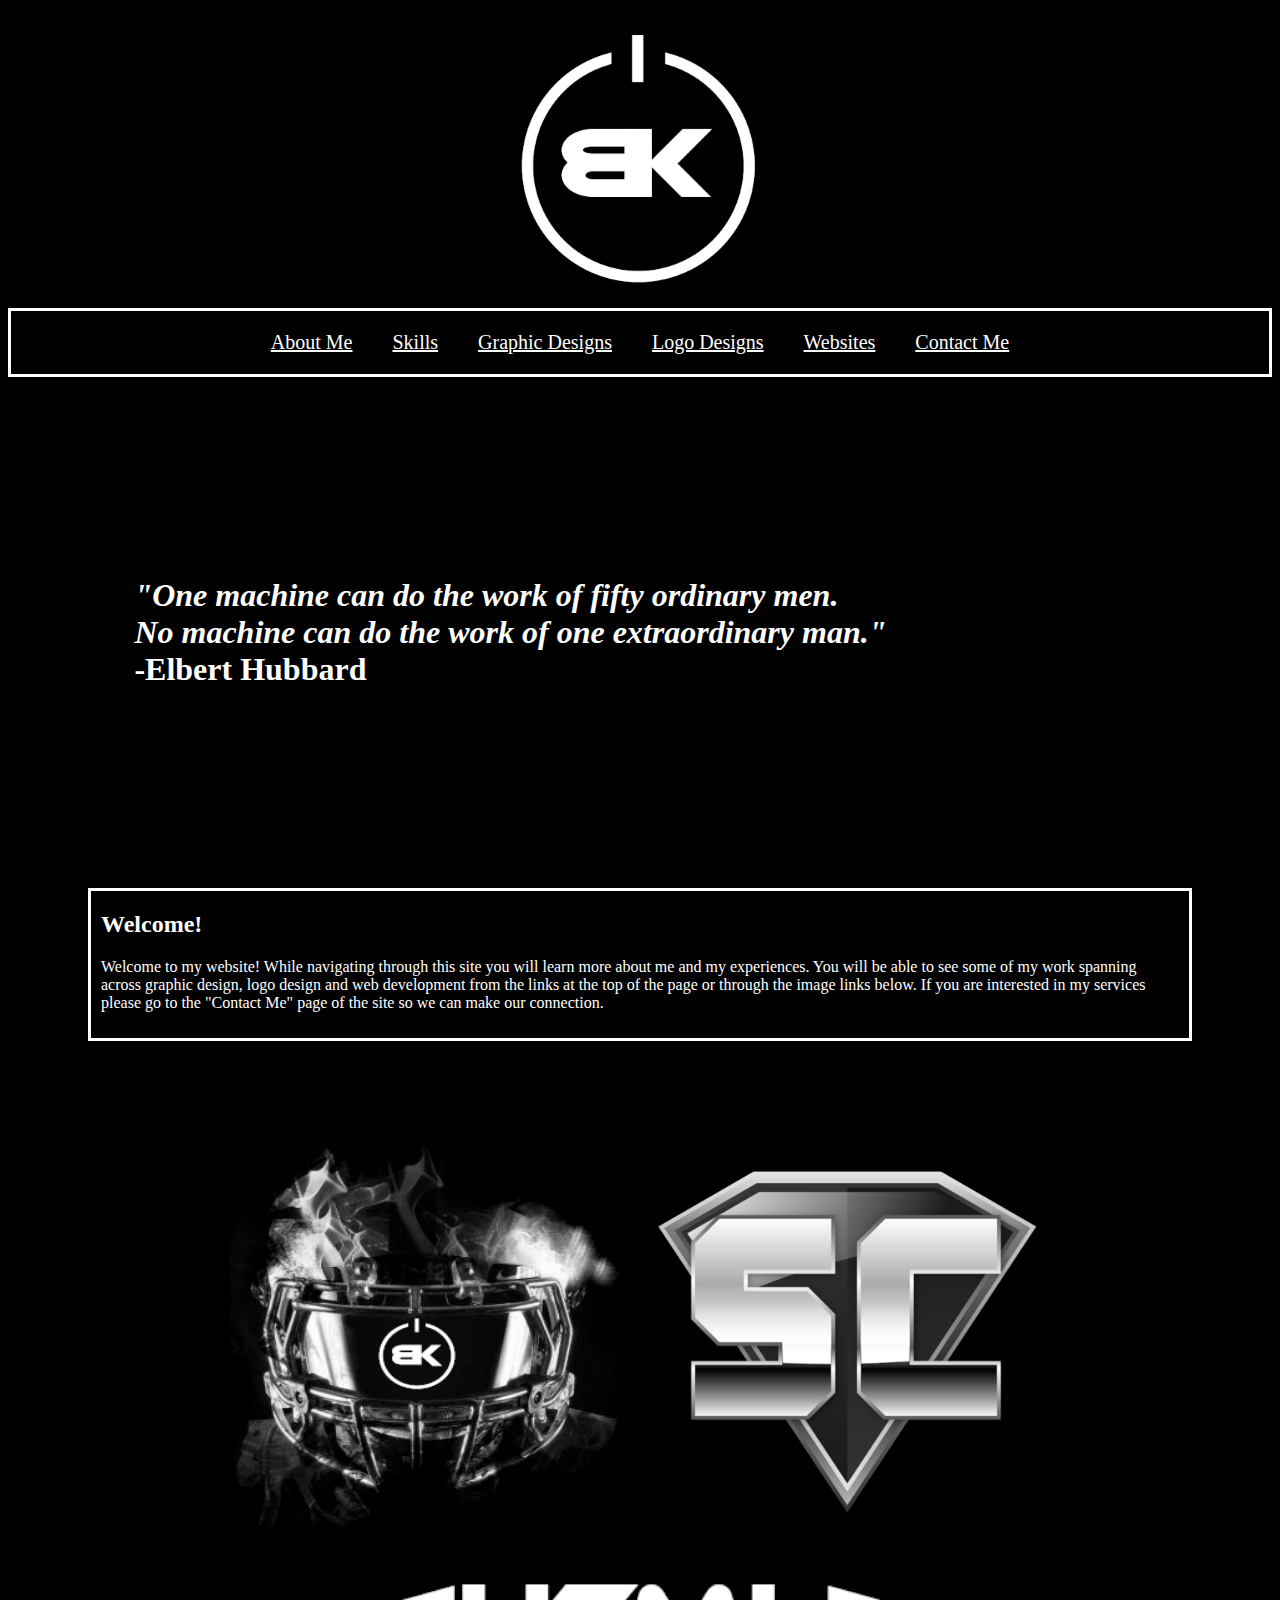
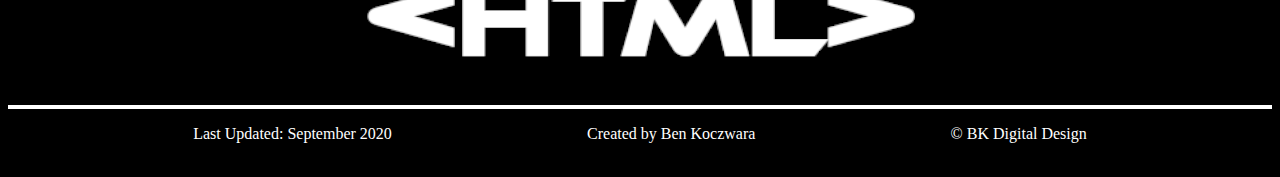
<file: index.html>
<html>
    <head>
        <title>BKDD: Home Page</title>

        <link rel="stylesheet" href="css/index.css">
        <script type="text/javascript" src="js/index.js"></script>
    </head>

    <body>

        <img id="homeLogo" src="img/logoSmall.png" class="imgcenter"/>

        <nav id="navbar">
            <a id="navlink" href="about.html">About Me</a>
            <a id="navlink" href="skills.html">Skills</a>
            <a id="navlink" href="graphicDesign.html">Graphic Designs</a>
            <a id="navlink" href="logoDesign.html">Logo Designs</a>
            <a id="navlink" href="web.html">Websites</a>
            <a id="navlink" href="contact.html">Contact Me</a>
        </nav>
        

        <div class="quotecenter">
            <h1>
                <i>"One machine can do the work of fifty ordinary men. <br>
                No machine can do the work of one extraordinary man." <br></i>
                -Elbert Hubbard
            </h1>
        </div>

        <div id="welcome">
            <h2>Welcome!</h2>
            <p>Welcome to my website! While navigating through this site you will learn more about me and my experiences. 
                You will be able to see some of my work spanning across graphic design, logo design and web development from the links at the top 
                of the page or through the image links below. 
                If you are interested in my services please go to the "Contact Me" page of the site so we can make our connection.
            </p>
        </div>

        <br>

        <div id="fancyLinks">
            <a href="graphicDesign.html">
                <img src="img/smokeDomeBK.png" class="imgLink" onmouseenter="gdUp(this)" onmouseleave="gdDown(this)"/>
            </a>
            <a href="logoDesign.html">
                <img src="img/bigLogo.png" class="imgLink" onmouseenter="ldUp(this)" onmouseleave="ldDown(this)"/>
            </a>
        </div>
        <div id="fancyLinks">
            <a href="web.html">
                <img src="img/webD.png" class="imgLink2" onmouseenter="webUp(this)" onmouseleave="webDown(this)"/>
            </a>
        </div>

        <br>
        <br>

        <footer>
            <p>Last Updated: September 2020</p>
            <p>Created by Ben Koczwara</p>
            <p>&copy; BK Digital Design</p>
        </footer>

        
    </body>
</html>
</file>
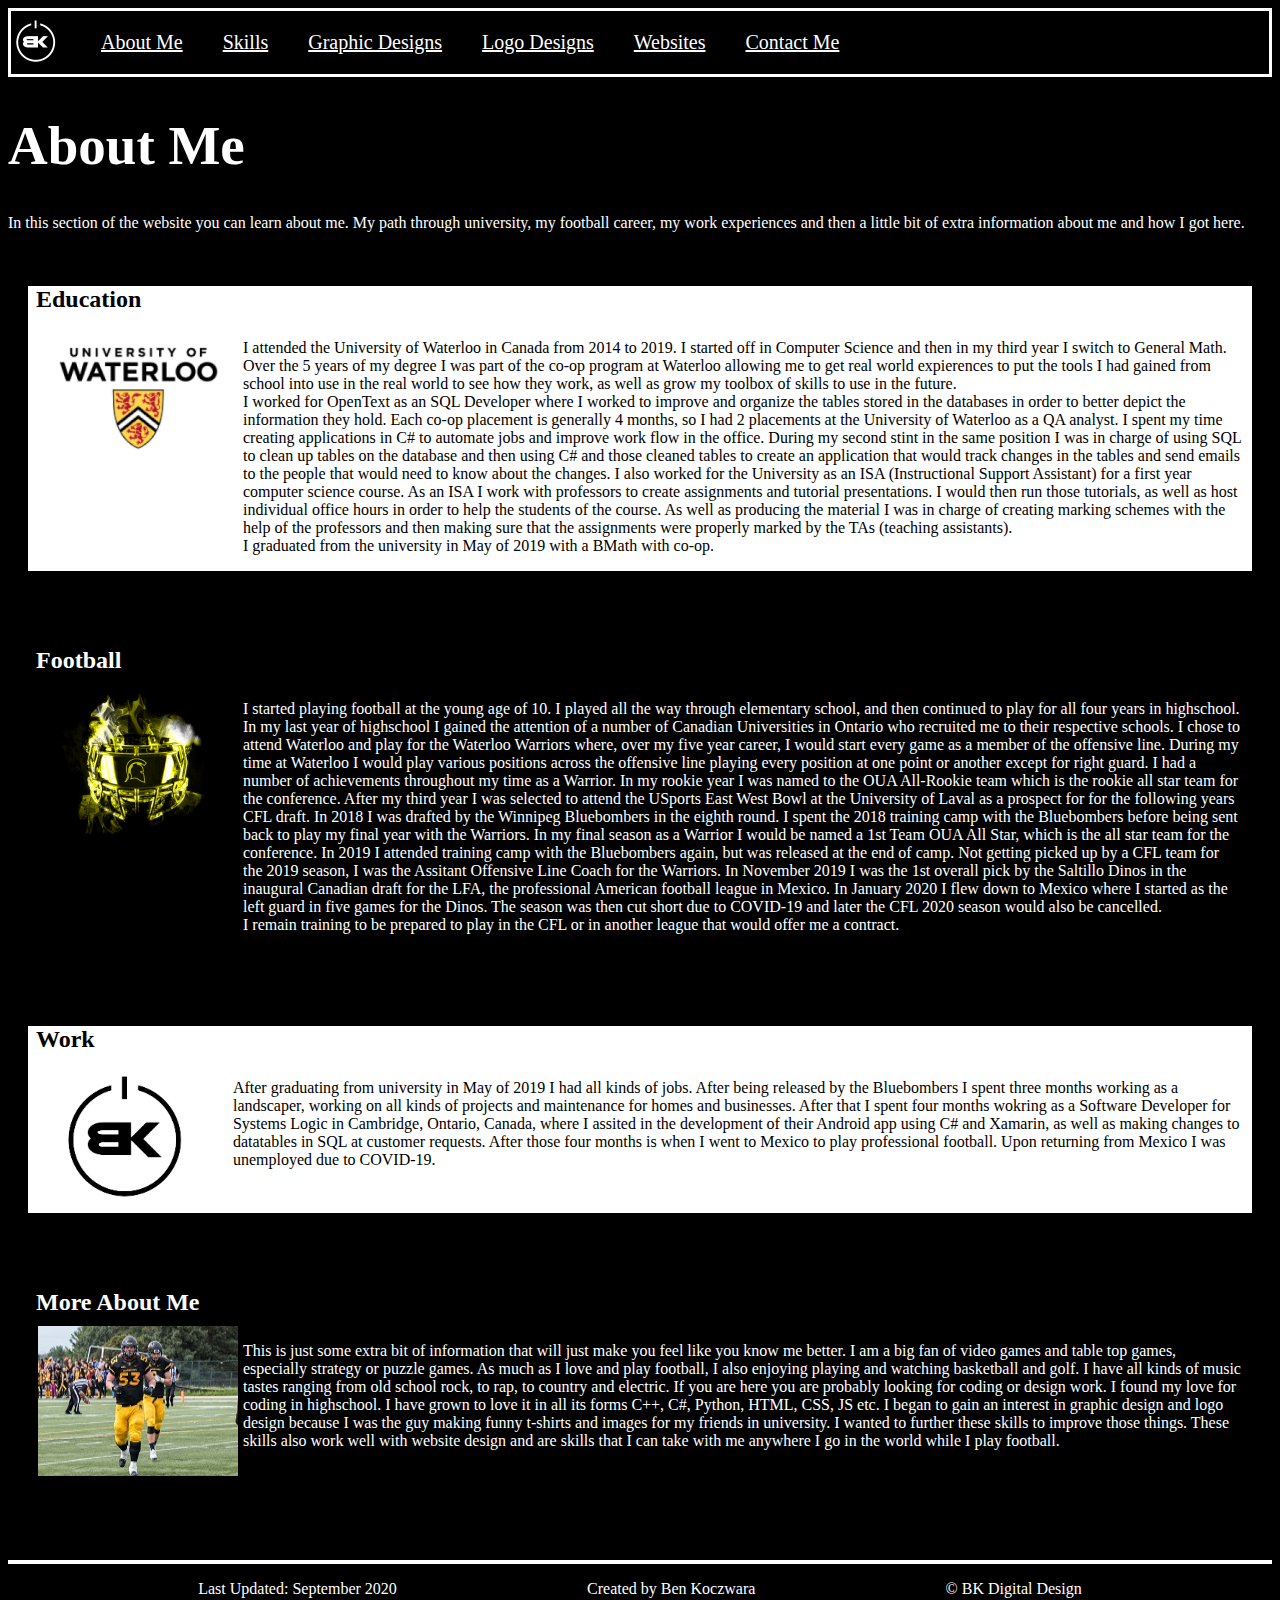
<file: about.html>
<html>
    <head>
        <title>BKDD: About Me</title>

        <link rel="stylesheet" href="css/about.css">
    </head>

    <body>

        <nav id="navbar">
            <a href="index.html"><img id="barLogo" src="img/logoSmall.png"/></a>
            <a id="navlink" href="">About Me</a>
            <a id="navlink" href="skills.html">Skills</a>
            <a id="navlink" href="graphicDesign.html">Graphic Designs</a>
            <a id="navlink" href="logoDesign.html">Logo Designs</a>
            <a id="navlink" href="web.html">Websites</a>
            <a id="navlink" href="contact.html">Contact Me</a>
        </nav>

        <h1>About Me</h1>
        <p>
            In this section of the website you can learn about me. My path through university, my football career, my work experiences
            and then a little bit of extra information about me and how I got here.
        </p>
        <br>

        <section id="education">
            <div class="aboutSection">
                <h2>Education</h2>
                <div class="aboutContent">
                    <img src="img/uw.png" class="aboutImg"/>
                    <p>I attended the University of Waterloo in Canada from 2014 to 2019. I started off in Computer Science and then in my third
                        year I switch to General Math. Over the 5 years of my degree I was part of the co-op program at Waterloo allowing me to
                        get real world expierences to put the tools I had gained from school into use in the real world to see how they work,
                        as well as grow my toolbox of skills to use in the future. <br> I worked for OpenText as an SQL Developer where I worked
                        to improve and organize the tables stored in the databases in order to better depict the information they hold. Each co-op
                        placement is generally 4 months, so I had 2 placements at the University of Waterloo as a QA analyst. I spent my time creating
                        applications in C# to automate jobs and improve work flow in the office. During my second stint in the same position I was in charge
                        of using SQL to clean up tables on the database and then using C# and those cleaned tables to create an application that would track
                        changes in the tables and send emails to the people that would need to know about the changes. I also worked for the University as an 
                        ISA (Instructional Support Assistant) for a first year computer science course. As an ISA I work with professors to create assignments and tutorial presentations. I would then 
                        run those tutorials, as well as host individual office hours in order to help the students of the course. As well as producing the material
                        I was in charge of creating marking schemes with the help of the professors and then making sure that the assignments were properly marked
                        by the TAs (teaching assistants). <br> I graduated from the university in May of 2019 with a BMath with co-op. 
                    </p>
                    <br>
                </div>
            </div>
        </section>
        <br>
        <br>

        <section id="Football">
            <div class="aboutSection2">
                <h2>Football</h2>
                <div class="aboutContent">
                    <img src="img/smokeDomeWaterloo.png" class="aboutImg"/>
                    <p>
                        I started playing football at the young age of 10. I played all the way through elementary school, and then continued
                        to play for all four years in highschool. In my last year of highschool I gained the attention of a number of Canadian
                        Universities in Ontario who recruited me to their respective schools. I chose to attend Waterloo and play for the Waterloo
                        Warriors where, over my five year career, I would start every game as a member of the offensive line. During my time at 
                        Waterloo I would play various positions across the offensive line playing every position at one point or another except for
                        right guard. I had a number of achievements throughout my time as a Warrior. In my rookie year I was named to the OUA All-Rookie
                        team which is the rookie all star team for the conference. After my third year I was selected to attend the USports East West Bowl
                        at the University of Laval as a prospect for for the following years CFL draft. In 2018 I was drafted by the Winnipeg Bluebombers in
                        the eighth round. I spent the 2018 training camp with the Bluebombers before being sent back to play my final year with the Warriors.
                        In my final season as a Warrior I would be named a 1st Team OUA All Star, which is the all star team for the conference. In 2019 I attended
                        training camp with the Bluebombers again, but was released at the end of camp. Not getting picked up by a CFL team for the 2019 season,
                        I was the Assitant Offensive Line Coach for the Warriors. In November 2019 I was the 1st overall pick by the Saltillo Dinos in the inaugural
                        Canadian draft for the LFA, the professional American football league in Mexico. In January 2020 I flew down to Mexico where I started
                        as the left guard in five games for the Dinos. The season was then cut short due to COVID-19 and later the CFL 2020 season would also be 
                        cancelled. <br>
                        I remain training to be prepared to play in the CFL or in another league that would offer me a contract. 
                    </p>
                    <br>
                </div>
            </div>
        </section>
        <br>
        <br>

        <section id="work">
            <div class="aboutSection">
                <h2>Work</h2>
                <div class="aboutContent">
                    <img src="img/logoNeg.png" class="aboutImg"/>
                    <p>
                        After graduating from university in May of 2019 I had all kinds of jobs. After being released by the Bluebombers I spent three
                        months working as a landscaper, working on all kinds of projects and maintenance for homes and businesses. After
                        that I spent four months wokring as a Software Developer for Systems Logic in Cambridge, Ontario, Canada, where I assited
                        in the development of their Android app using C# and Xamarin, as well as making changes to datatables in SQL at customer
                        requests. After those four months is when I went to Mexico to play professional football. Upon returning from Mexico I was unemployed due to COVID-19.
                    </p>
                    <br>
                </div>
            </div>
        </section>
        <br>
        <br>

        <section id="more">
            <div class="aboutSection2">
                <h2>More About Me</h2>
                <div class="aboutContent">
                    <img src="img/IMG_4564.jpg" class="aboutImg"/>
                    <p>
                        This is just some extra bit of information that will just make you feel like you know me better. I am a big fan of video
                        games and table top games, especially strategy or puzzle games. As much as I love and play football, I also enjoying 
                        playing and watching basketball and golf. I have all kinds of music tastes ranging from old school rock, to rap, to 
                        country and electric. If you are here you are probably looking for coding or design work. I found my love for coding 
                        in highschool. I have grown to love it in all its forms C++, C#, Python, HTML, CSS, JS etc. I began to gain an interest 
                        in graphic design and logo design because I was the guy making funny t-shirts and images for my friends in university. I 
                        wanted to further these skills to improve those things. These skills also work well with website design and are skills
                        that I can take with me anywhere I go in the world while I play football.
                    </p>
                    <br>
                </div>
                <br>
            </div>
        </section>
        <br>
        <br>

        <footer>
            <p>Last Updated: September 2020</p>
            <p>Created by Ben Koczwara</p>
            <p>&copy; BK Digital Design</p>
        </footer>

    </body> 
</html>
</file>
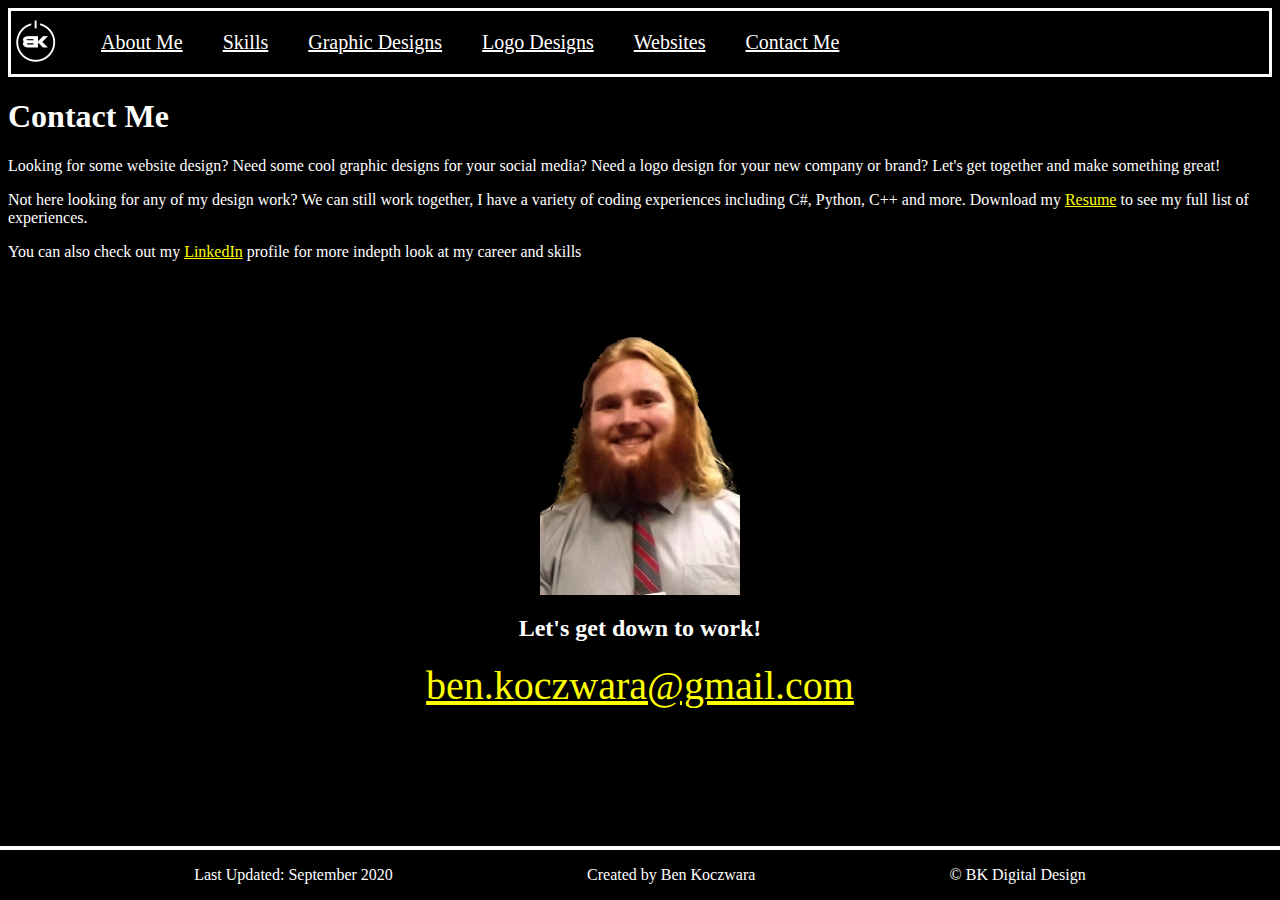
<file: contact.html>
<html>
    <head>
        <title>BKDD: Contact Me</title>

        <link rel="stylesheet" href="css/contact.css">
    </head>

    <body>

        <nav id="navbar">
            <a href="index.html"><img id="barLogo" src="img/logoSmall.png"/></a>
            <a id="navlink" href="about.html">About Me</a>
            <a id="navlink" href="skills.html">Skills</a>
            <a id="navlink" href="graphicDesign.html">Graphic Designs</a>
            <a id="navlink" href="logoDesign.html">Logo Designs</a>
            <a id="navlink" href="web.html">Websites</a>
            <a id="navlink" href="">Contact Me</a>
        </nav>

        <h1>Contact Me</h1>
        <p>
            Looking for some website design? Need some cool graphic designs for your social media?
            Need a logo design for your new company or brand? Let's get together and make something 
            great!
        </p>

        <p> 
            Not here looking for any of my design work? We can still work together, I have a variety of coding
            experiences including C#, Python, C++ and more. Download my <a href="Resume.pdf" download>Resume</a> 
            to see my full list of experiences.
        </p>

        <p>You can also check out my <a href="https://www.linkedin.com/in/ben-koczwara-00ba88b8/">LinkedIn</a> profile for more indepth look at my career and skills</p>

        <br>

        <div id="me">
            <img src="img/ME.png" />
            <h2>Let's get down to work!</h2>
            <a id="email" href="mailto: ben.koczwara@gmail.com">ben.koczwara@gmail.com</a>
        </div>

        <footer id="fixedFooter">
            <p>Last Updated: September 2020</p>
            <p>Created by Ben Koczwara</p>
            <p>&copy; BK Digital Design</p>
        </footer>

    </body> 
</html>
</file>
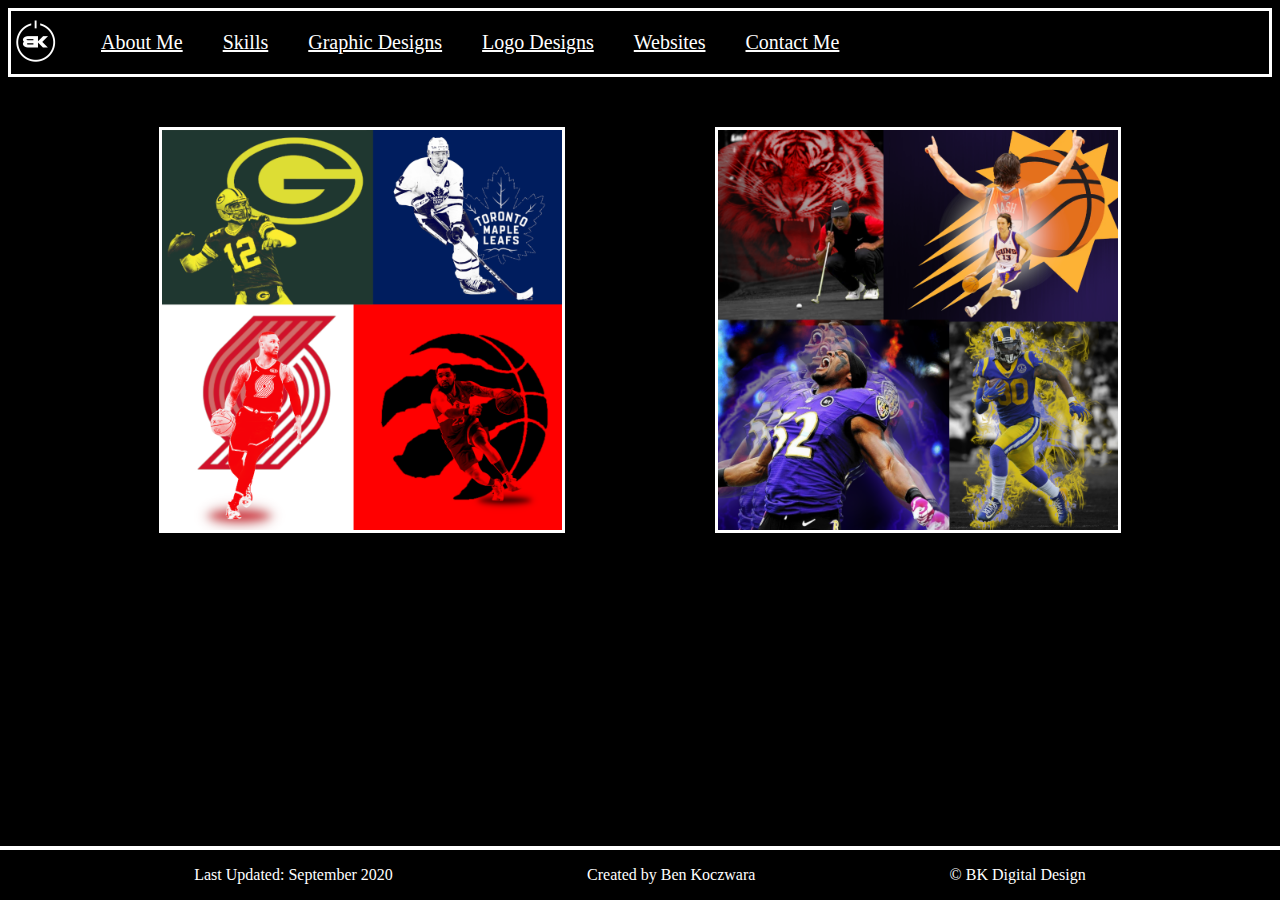
<file: graphicDesign.html>
<html>
    <head>
        <title>BKDD: Graphic Designs</title>

        <link rel="stylesheet" href="css/graphicDesign.css">
        <script type="text/javascript" src="js/graphicDesign.js"></script>
    </head>

    <body>

        <nav id="navbar">
            <a href="index.html"><img id="barLogo" src="img/logoSmall.png"/></a>
            <a id="navlink" href="about.html">About Me</a>
            <a id="navlink" href="skills.html">Skills</a>
            <a id="navlink" href="">Graphic Designs</a>
            <a id="navlink" href="logoDesign.html">Logo Designs</a>
            <a id="navlink" href="web.html">Websites</a>
            <a id="navlink" href="contact.html">Contact Me</a>
        </nav>

        <div class="gdGallery">
            <a href="graphicDesignPages/duoTones.html" >
                <img src="img/graphicDesign/duoTone/titlePic.png" class="galleryItem" onmouseenter="dtUp(this)" onmouseleave="dtDown(this)"/>
            </a>
            <a href="graphicDesignPages/sportsEdits.html" >
                <img src="img/graphicDesign/athletes/title.png" class="galleryItem" onmouseenter="seUp(this)" onmouseleave="seDown(this)"/>
            </a>
        </div>

        <footer id="fixedFooter">
            <p>Last Updated: September 2020</p>
            <p>Created by Ben Koczwara</p>
            <p>&copy; BK Digital Design</p>
        </footer>

    </body> 
</html>
</file>
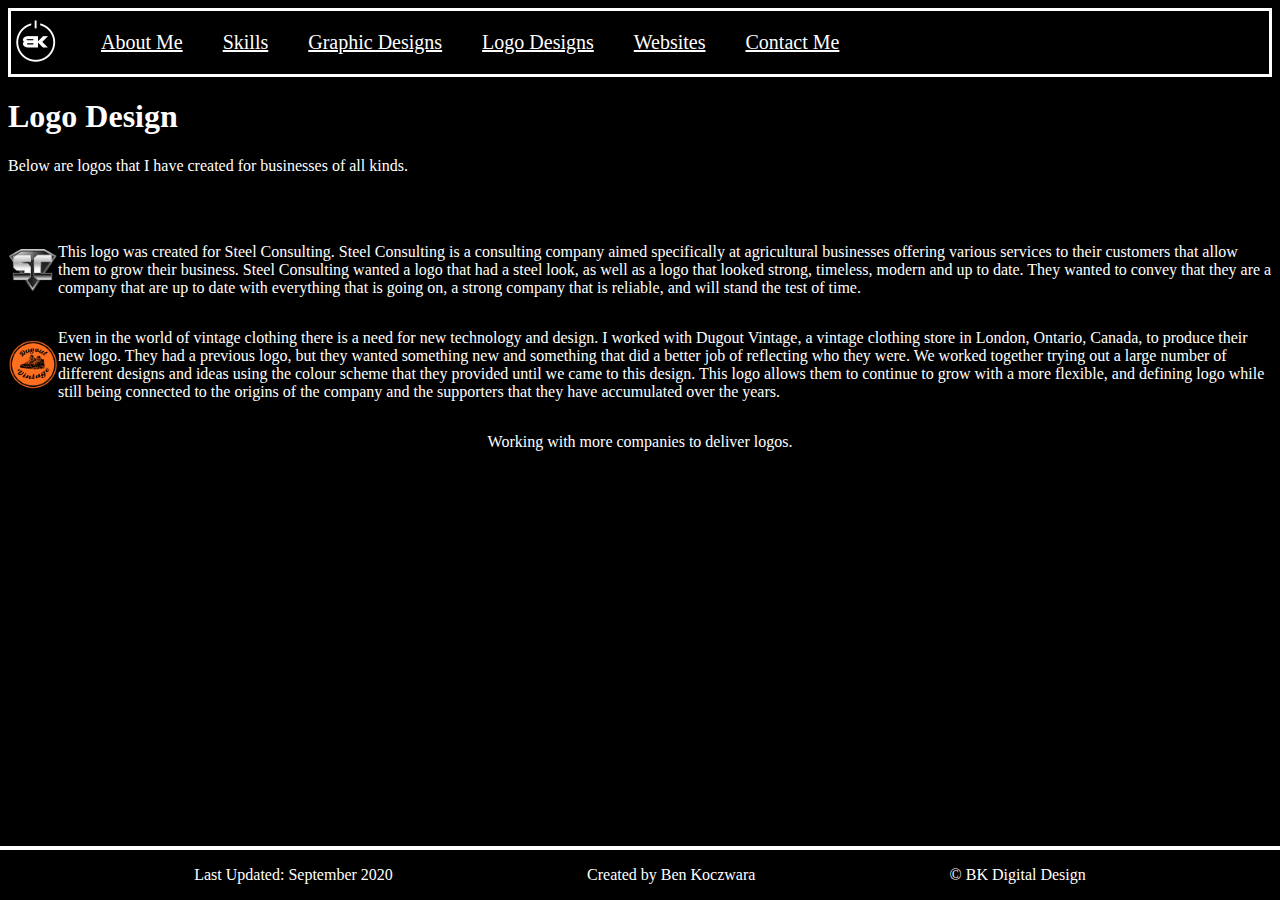
<file: logoDesign.html>
<html>
    <head>
        <title>BKDD: Logo Designs</title>

        <link rel="stylesheet" href="css/logoDesign.css">
    </head>

    <body>

        <nav id="navbar">
            <a href="index.html"><img id="barLogo" src="img/logoSmall.png"/></a>
            <a id="navlink" href="about.html">About Me</a>
            <a id="navlink" href="skills.html">Skills</a>
            <a id="navlink" href="graphicDesign.html">Graphic Designs</a>
            <a id="navlink" href="">Logo Designs</a>
            <a id="navlink" href="web.html">Websites</a>
            <a id="navlink" href="contact.html">Contact Me</a>
        </nav>

        <h1>Logo Design</h1>

        <p>Below are logos that I have created for businesses of all kinds.</p>

        <br>
        <br>

        <div id="steelConsulting" class="companyAndLogo">
            <img class="logo" src="img/bigLogo.png" />
            <p>This logo was created for Steel Consulting. Steel Consulting is a consulting company aimed specifically at
                agricultural businesses offering various services to their customers that allow them to grow their business. Steel
                Consulting wanted a logo that had a steel look, as well as a logo that looked strong, timeless,
                modern and up to date. They wanted to convey that they are a company that are up to date with everything that 
                is going on, a strong company that is reliable, and will stand the test of time.
            </p>
        </div>

        <div id="dugoutVintage" class="companyAndLogo">
            <img class="logo" src="img/logoDesign/DugoutVintageLogo.png" />
            <p>Even in the world of vintage clothing there is a need for new technology and design. I worked with Dugout Vintage, a 
                vintage clothing store in London, Ontario, Canada, to produce their new logo. They had a previous logo, but they wanted something new and
                 something that did a better job of reflecting who they were. We worked together
                trying out a large number of different designs and ideas using the colour scheme that they provided until we came to this design.
                This logo allows them to continue to grow with a more flexible, and defining logo while still being connected to the origins of the 
                company and the supporters that they have accumulated over the years. 
            </p>
        </div>

        <p id="moreToCome">
            Working with more companies to deliver logos.
        </p>

        <footer id="fixedFooter">
            <p>Last Updated: September 2020</p>
            <p>Created by Ben Koczwara</p>
            <p>&copy; BK Digital Design</p>
        </footer>

    </body> 
</html>
</file>
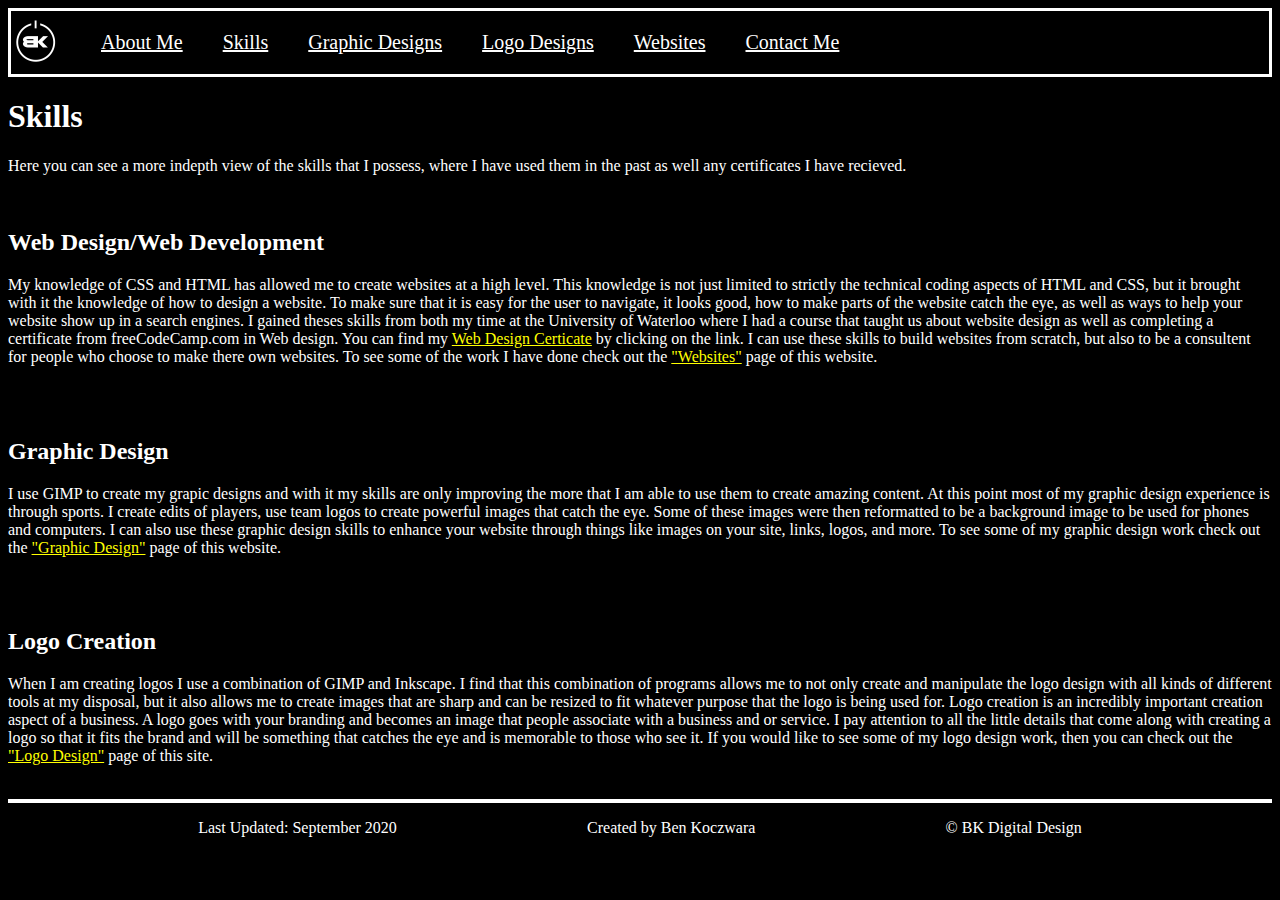
<file: skills.html>
<html>
    <head>
        <title>BKDD: Skills</title>

        <link rel="stylesheet" href="css/skills.css">
    </head>

    <body>

        <nav id="navbar">
            <a href="index.html"><img id="barLogo" src="img/logoSmall.png"/></a>
            <a id="navlink" href="about.html">About Me</a>
            <a id="navlink" href="">Skills</a>
            <a id="navlink" href="graphicDesign.html">Graphic Designs</a>
            <a id="navlink" href="logoDesign.html">Logo Designs</a>
            <a id="navlink" href="web.html">Websites</a>
            <a id="navlink" href="contact.html">Contact Me</a>
        </nav>

        <h1>Skills</h1>

        <p>
            Here you can see a more indepth view of the skills that I possess, where I 
            have used them in the past as well any certificates I have recieved.
        </p>

        <br>

        <h2>Web Design/Web Development</h2>
        <p>
            My knowledge of CSS and HTML has allowed me to create websites at a high level.
            This knowledge is not just limited to strictly the technical coding aspects of
            HTML and CSS, but it brought with it the knowledge of how to design a website.
            To make sure that it is easy for the user to navigate, it looks good,
            how to make parts of the website catch the eye, as well as ways 
            to help your website show up in a search engines. I gained theses skills 
            from both my time at the University of Waterloo where I had a course that
            taught us about website design as well as completing a certificate from freeCodeCamp.com
            in Web design. You can find my 
            <a href="https://www.freecodecamp.org/certification/benkoczwara/responsive-web-design"> Web Design Certicate</a>
            by clicking on the link. I can use these skills to build websites from scratch, but also to be a consultent
            for people who choose to make there own websites. To see some of the work I have done check
            out the <a href="web.html">"Websites"</a> page of this website.

        </p>
        <br>
        <br>

        <h2>Graphic Design</h2>
        <p>
            I use GIMP to create my grapic designs and with it my skills are only improving the more 
            that I am able to use them to create amazing content. At this point most of my graphic design experience 
            is through sports. I create edits of players, use team logos to create powerful
            images that catch the eye. Some of these images were then reformatted to be a background
            image to be used for phones and computers. I can also use these graphic design skills
            to enhance your website through things like images on your site, links, logos, and more.
            To see some of my graphic design work check out the <a href="graphicDesign.html">"Graphic Design"</a>
            page of this website. 
        </p>
        <br>
        <br>

        <h2>Logo Creation</h2>
        <p>
            When I am creating logos I use a combination of GIMP and Inkscape. I find that this
            combination of programs allows me to not only create and manipulate the logo design with all 
            kinds of different tools at my disposal, but it also allows me to create images that are 
            sharp and can be resized to fit whatever purpose that the logo is being used for. Logo creation
            is an incredibly important creation aspect of a business. A logo goes with your branding and becomes an
            image that people associate with a business and or service. I pay attention to all the little 
            details that come along with creating a logo so that it fits the brand and will be something
            that catches the eye and is memorable to those who see it. If you would like to see some of my logo
            design work, then you can check out the <a href="logoDesign.html">"Logo Design"</a> page of this site.
            
        <br>
        <br>

        <footer>
            <p>Last Updated: September 2020</p>
            <p>Created by Ben Koczwara</p>
            <p>&copy; BK Digital Design</p>
        </footer>

    </body> 
</html>
</file>
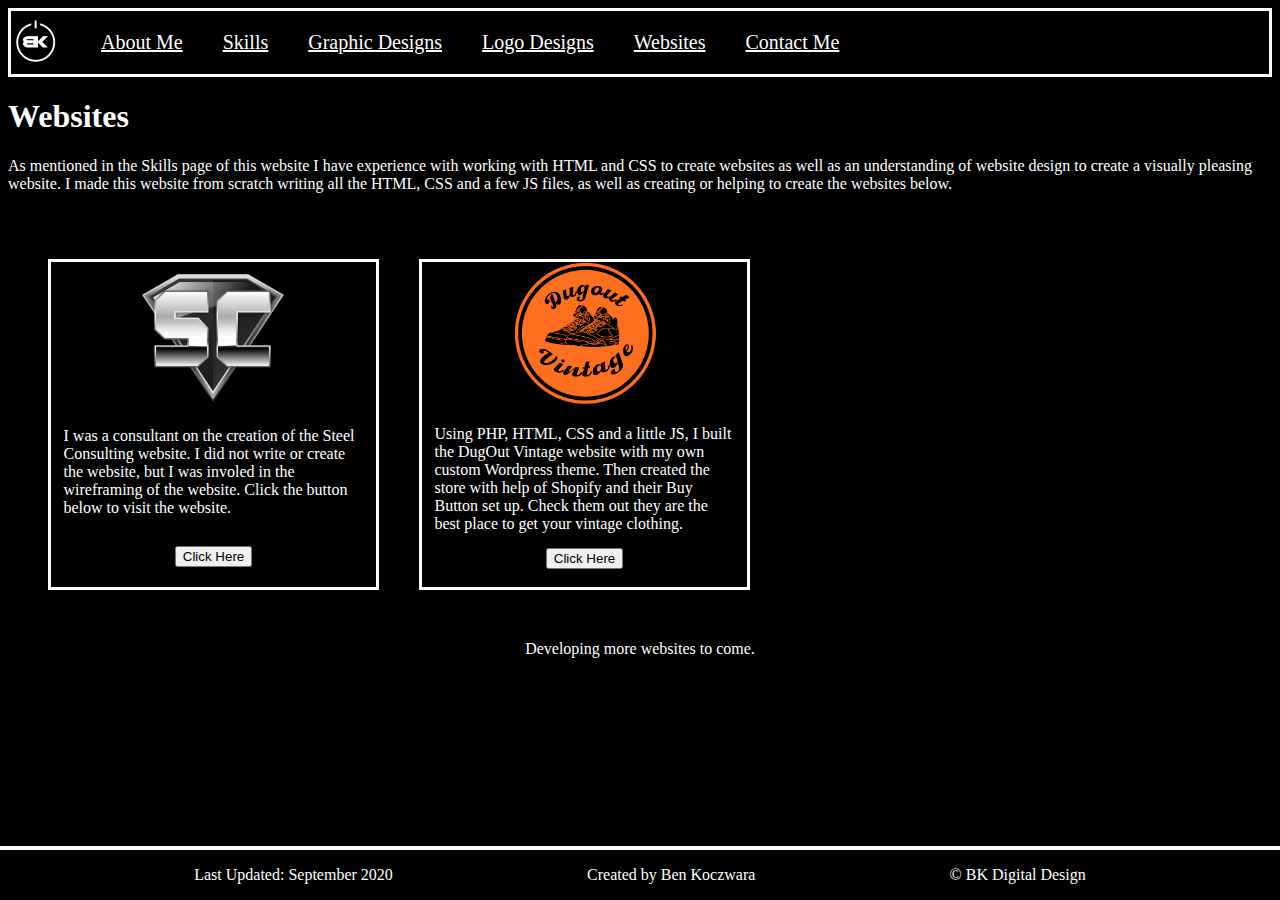
<file: web.html>
<html>
    <head>
        <title>BKDD: Websites</title>

        <link rel="stylesheet" href="css/web.css">
    </head>

    <body>

        <nav id="navbar">
            <a href="index.html"><img id="barLogo" src="img/logoSmall.png"/></a>
            <a id="navlink" href="about.html">About Me</a>
            <a id="navlink" href="skills.html">Skills</a>
            <a id="navlink" href="graphicDesign.html">Graphic Designs</a>
            <a id="navlink" href="logoDesign.html">Logo Designs</a>
            <a id="navlink" href="">Websites</a>
            <a id="navlink" href="contact.html">Contact Me</a>
        </nav>
        
        <h1>Websites</h1>

        <p>
            As mentioned in the Skills page of this website I have experience with working with HTML and CSS to create websites
            as well as an understanding of website design to create a visually pleasing website. I made this website from scratch 
            writing all the HTML, CSS and a few JS files, as well as creating or helping to create the websites below.
        </p>

        <div class="websites">
            <div class="websiteBox">
                <img src="img/bigLogo.png" class="companyLogo">
                <p class="websiteP">
                    I was a consultant on the creation of the Steel Consulting website. I did not write
                    or create the website, but I was involed in the wireframing of the website. Click the 
                    button below to visit the website.<br>
                    
                </p>
                <a href="https://www.steelconsulting.info/"><button>Click Here</button></a>
            </div>

            
            <div class="websiteBox">
                <img src="img/logoDesign/DugoutVintageLogo.png" class="companyLogo">
                <p class="websiteP">
                    Using PHP, HTML, CSS and a little JS, I built the DugOut Vintage website with my own custom 
                    Wordpress theme. Then created the store with help of Shopify and their Buy Button set up.
                    Check them out they are the best place to get your vintage clothing.<br>
                    
                </p>
                <a href="https://www.dugoutvintage.com/"><button>Click Here</button></a>
            </div>
        </div>

        <p id="moreToCome">
            Developing more websites to come.
        </p>

        <footer id="fixedFooter">
            <p>Last Updated: September 2020</p>
            <p>Created by Ben Koczwara</p>
            <p>&copy; BK Digital Design</p>
        </footer>

    </body> 
</html>
</file>
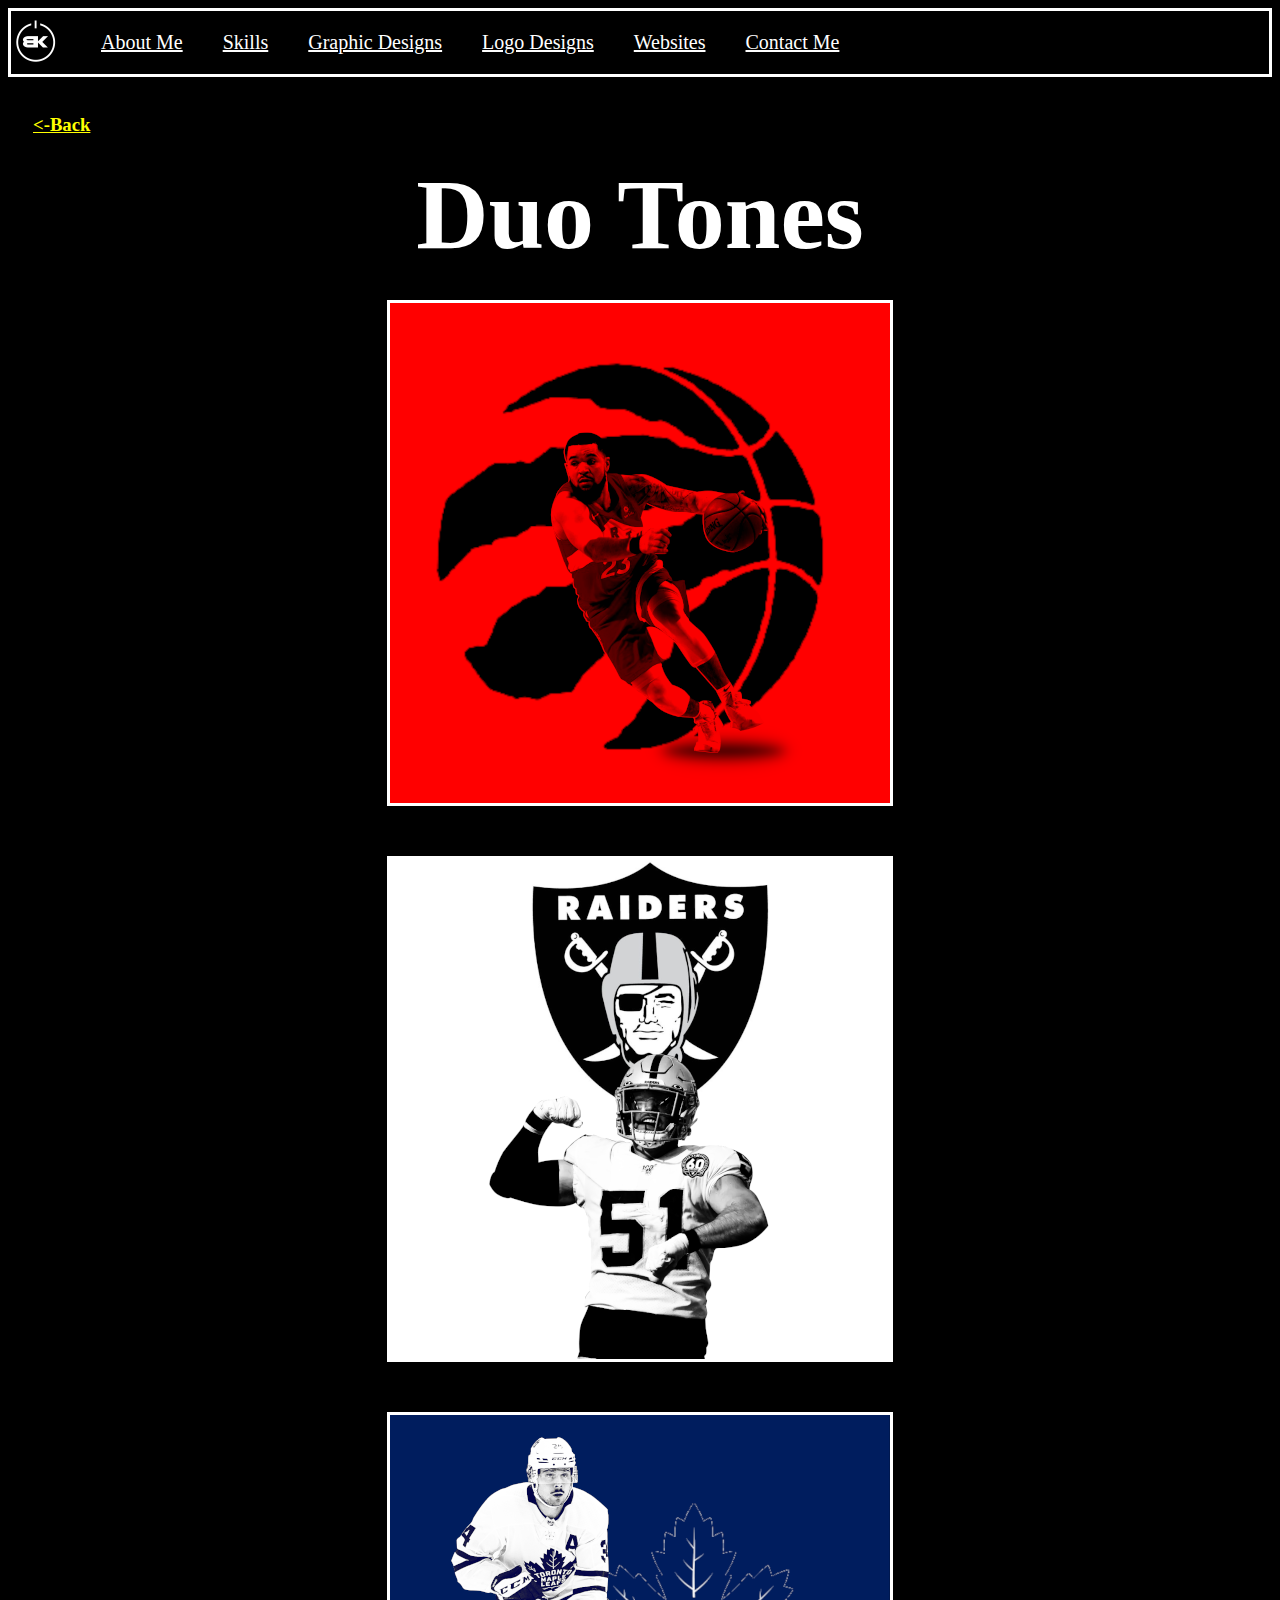
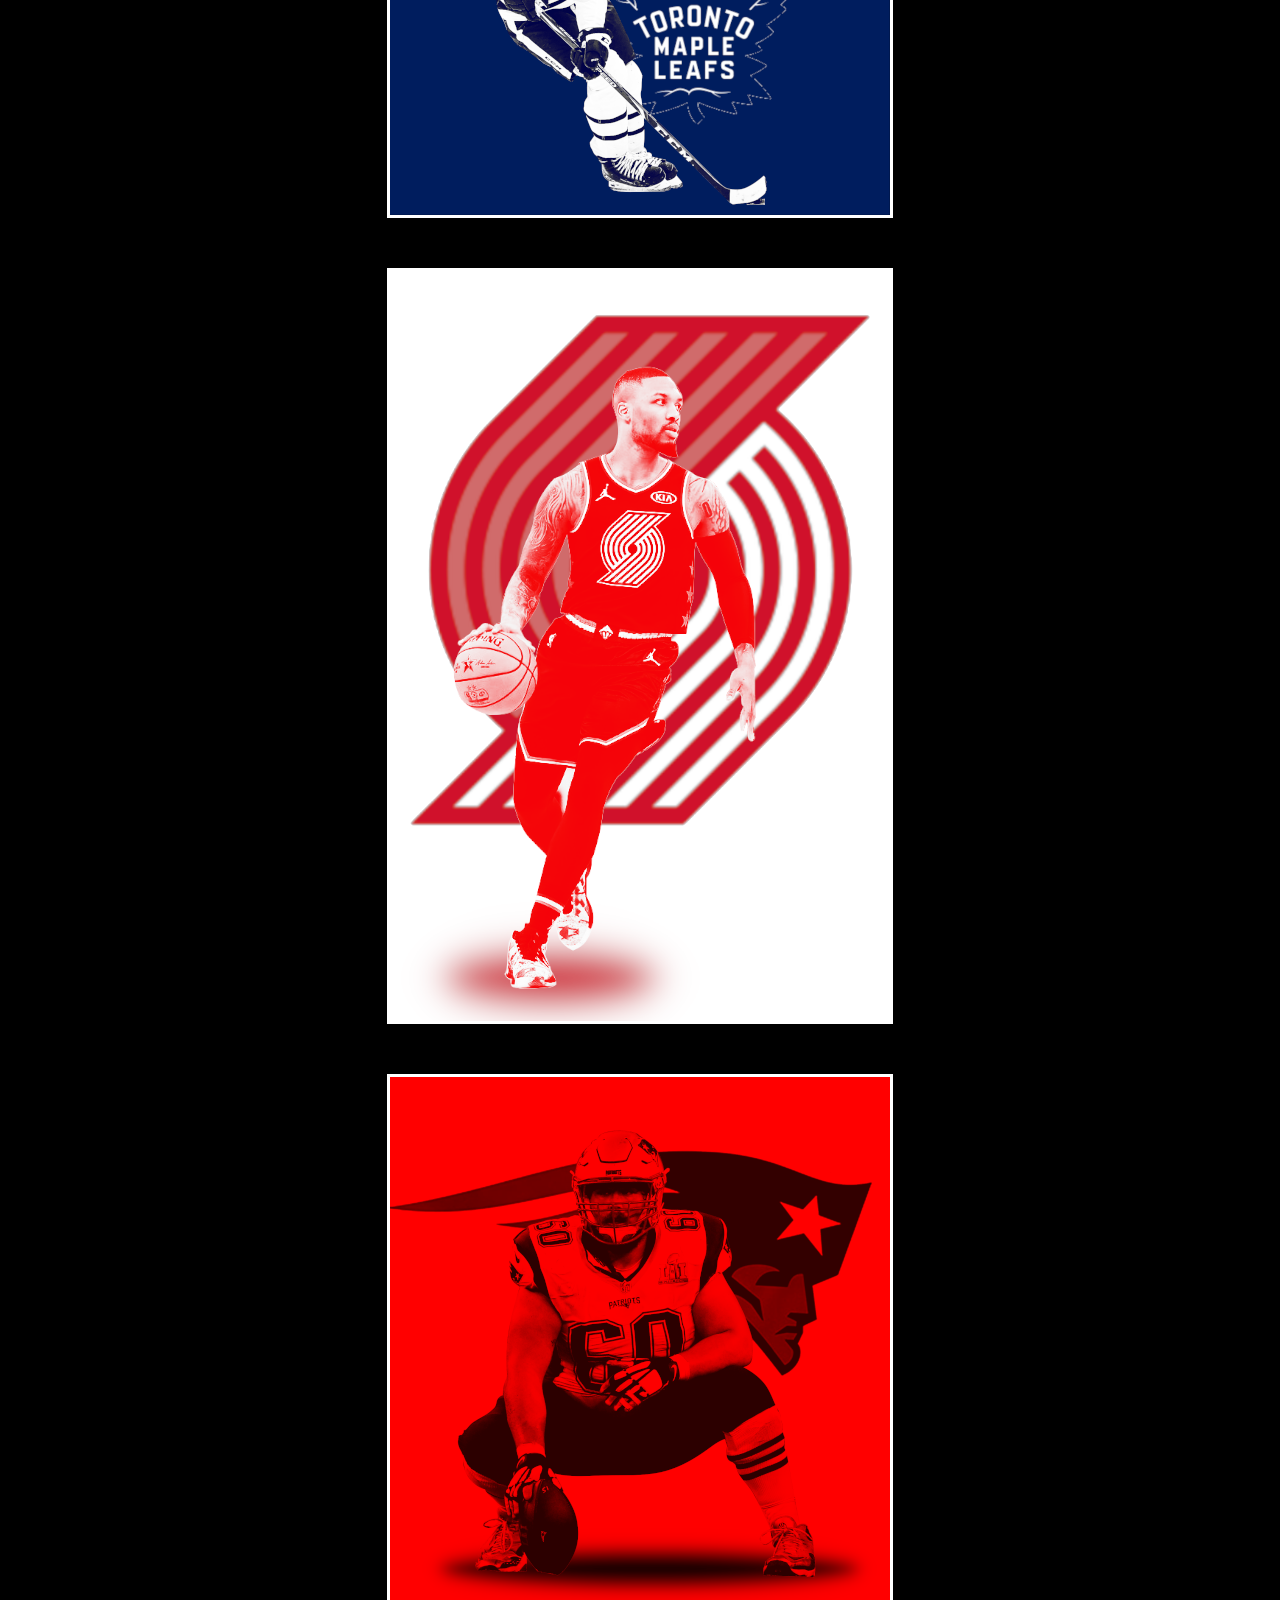
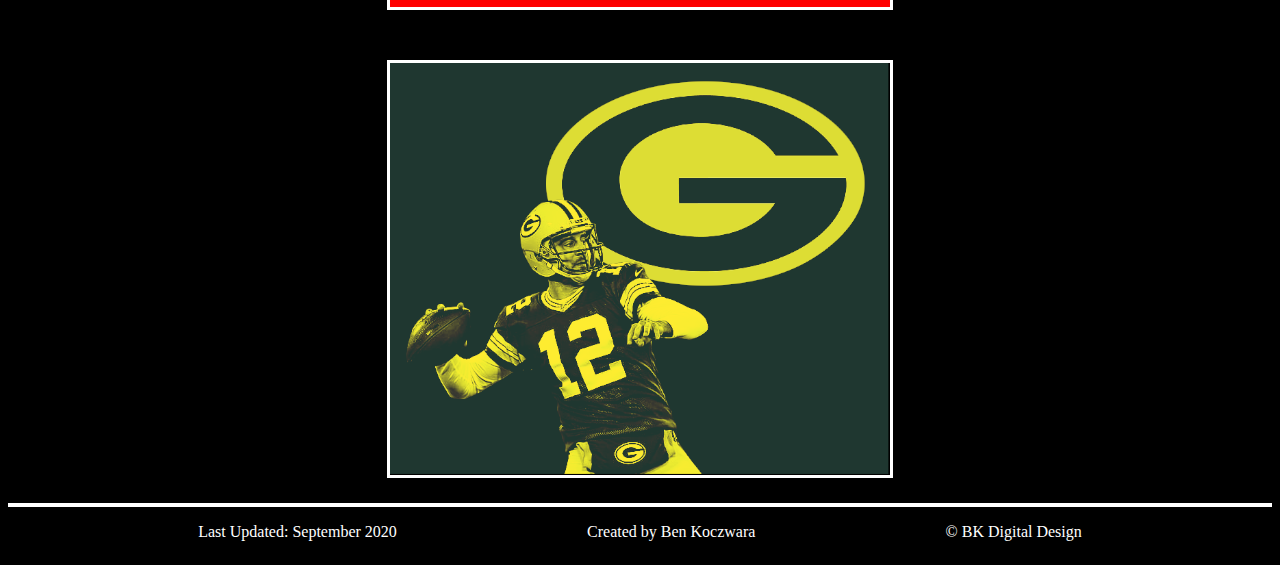
<file: graphicDesignPages/duoTones.html>
<html>
    <head>
        <title>BKDD: Duo Tones</title>

        <link rel="stylesheet" href="../css/graphicDesign.css">
    </head>

    <body>

        <nav id="navbar">
            <a href="../index.html"><img id="barLogo" src="../img/logoSmall.png"/></a>
            <a id="navlink" href="../about.html">About Me</a>
            <a id="navlink" href="../skills.html">Skills</a>
            <a id="navlink" href="../graphicDesign.html">Graphic Designs</a>
            <a id="navlink" href="../logoDesign.html">Logo Designs</a>
            <a id="navlink" href="../web.html">Websites</a>
            <a id="navlink" href="../contact.html">Contact Me</a>
        </nav>

        <br>
        <a href="../graphicDesign.html"><h3 id="back"><-Back</h3></a>

        <div class="soloGallery">
            <h1>Duo Tones</h1>
            <img src="../img/graphicDesign/duoTone/freddie.png" class="soloGalleryItem"/>
            <img src="../img/graphicDesign/duoTone/comp.png" class="soloGalleryItem"/>
            <img src="../img/graphicDesign/duoTone/austin.png" class="soloGalleryItem"/>
            <img src="../img/graphicDesign/duoTone/dame.png" class="soloGalleryItem"/>
            <img src="../img/graphicDesign/duoTone/davidAndrews.png" class="soloGalleryItem"/>
            <img src="../img/graphicDesign/duoTone/aaron.png" class="soloGalleryItem"/>
        </div>

        <footer>
            <p>Last Updated: September 2020</p>
            <p>Created by Ben Koczwara</p>
            <p>&copy; BK Digital Design</p>
        </footer>
    </body> 
</html>
</file>
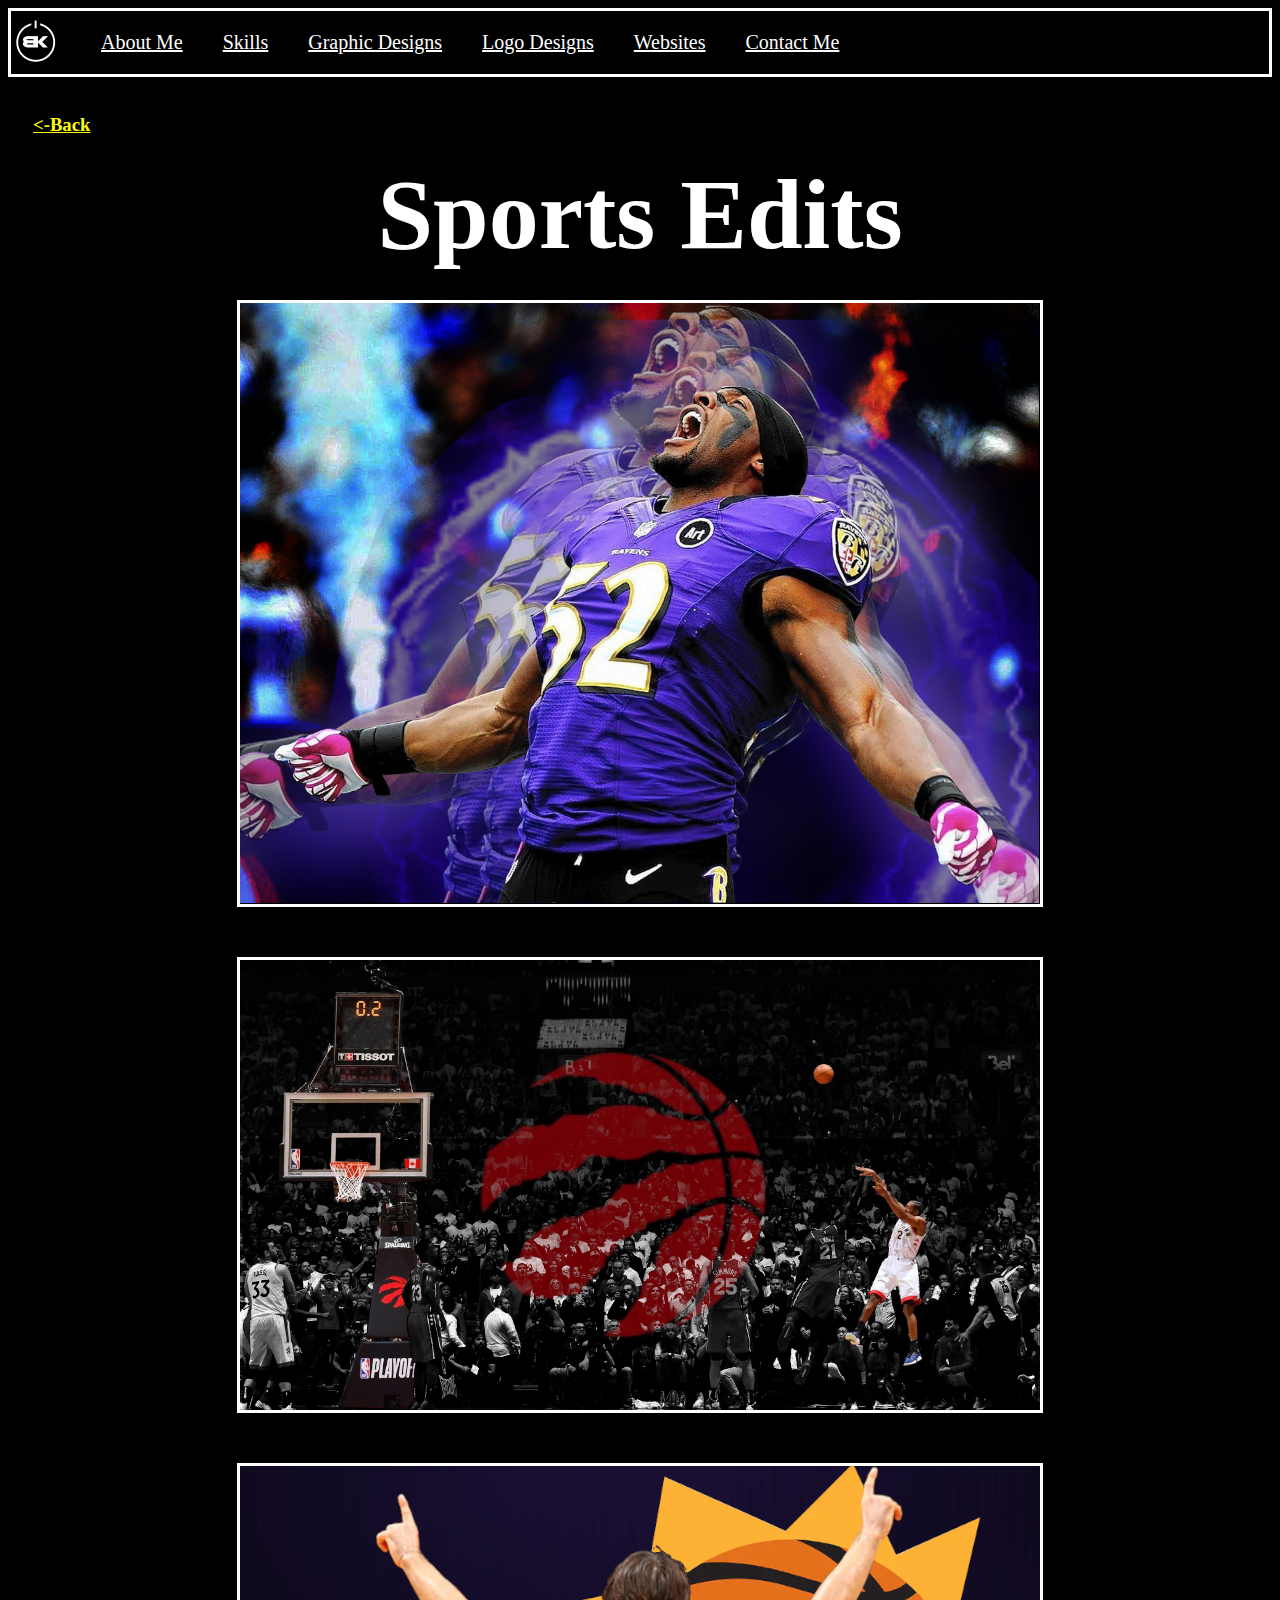
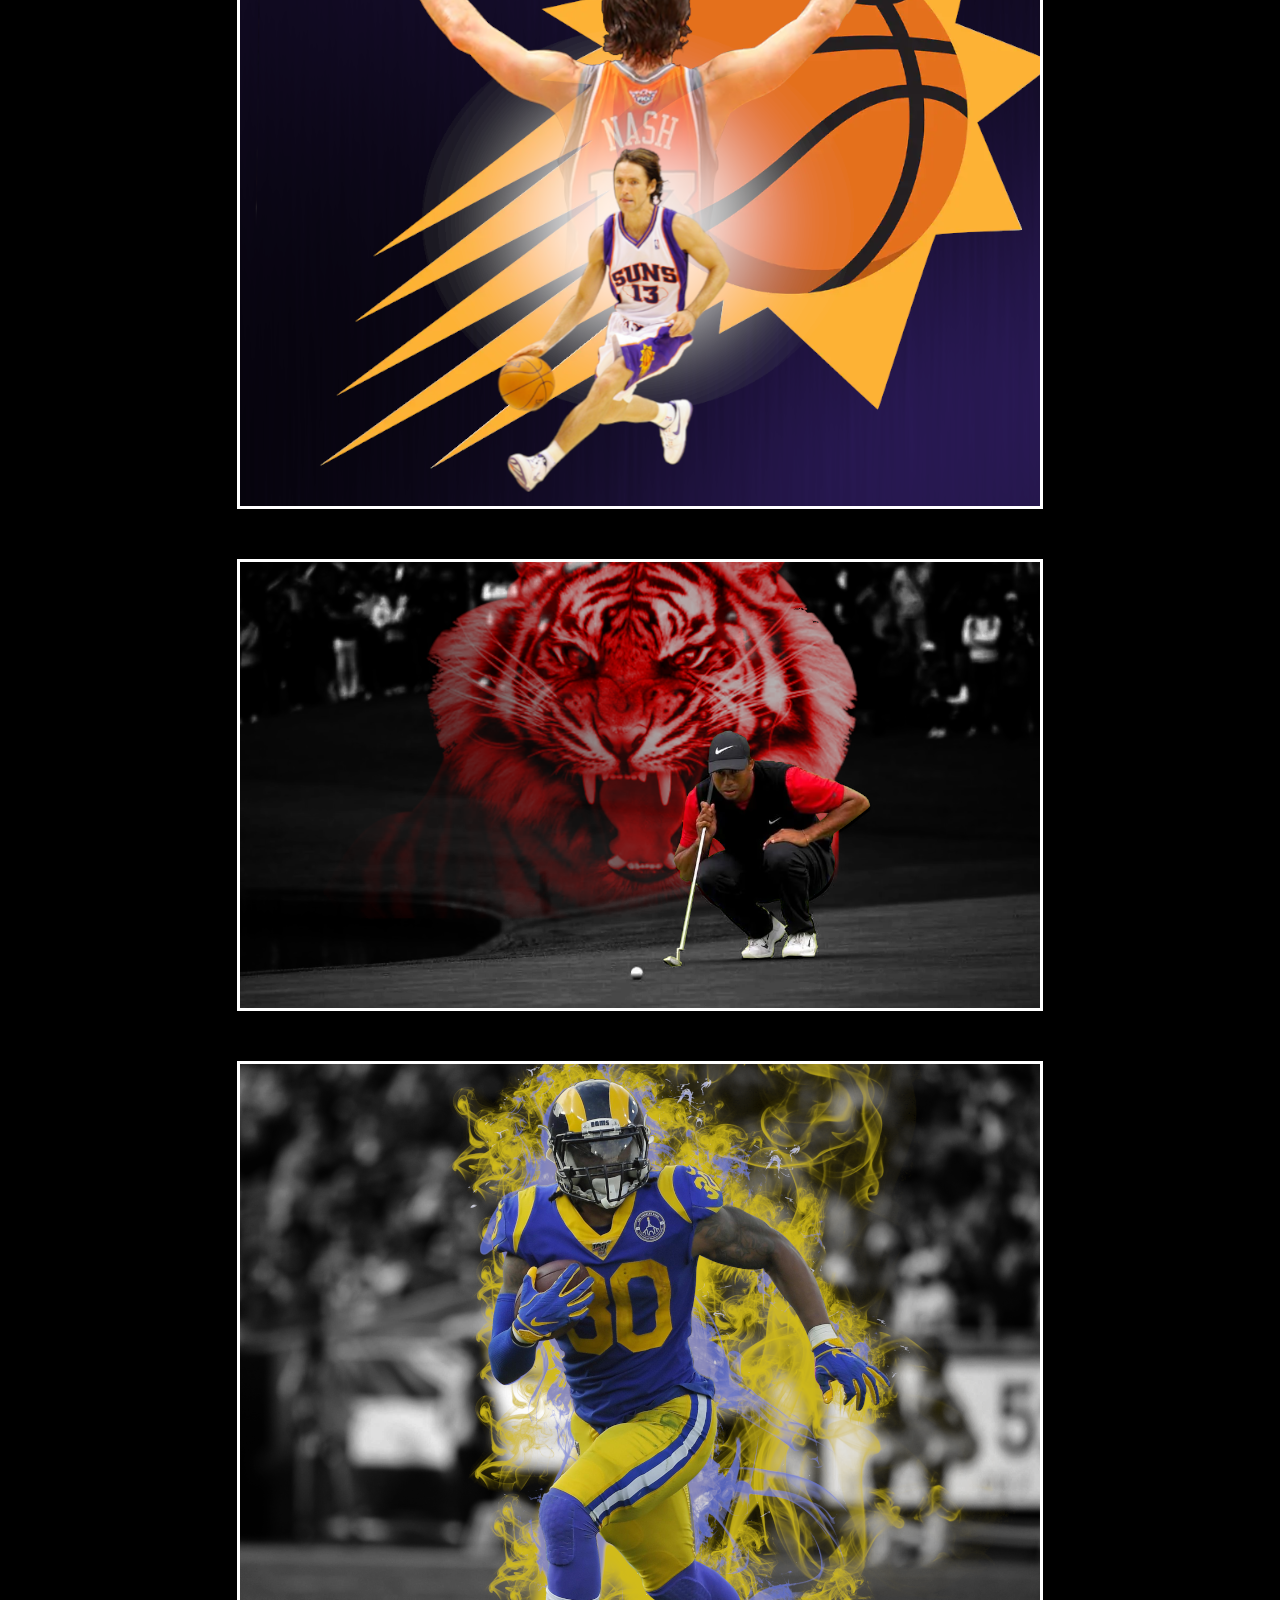
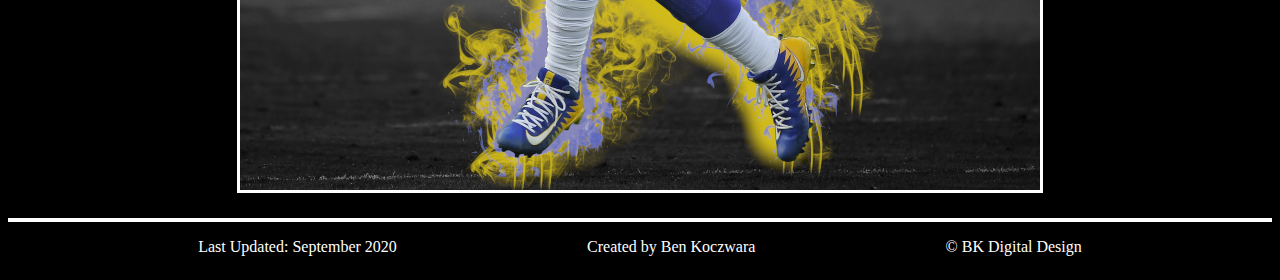
<file: graphicDesignPages/sportsEdits.html>
<html>
    <head>
        <title>BKDD: Sports Edits</title>

        <link rel="stylesheet" href="../css/graphicDesign.css">
    </head>

    <body>

        <nav id="navbar">
            <a href="../index.html"><img id="barLogo" src="../img/logoSmall.png"/></a>
            <a id="navlink" href="../about.html">About Me</a>
            <a id="navlink" href="../skills.html">Skills</a>
            <a id="navlink" href="../graphicDesign.html">Graphic Designs</a>
            <a id="navlink" href="../logoDesign.html">Logo Designs</a>
            <a id="navlink" href="../web.html">Websites</a>
            <a id="navlink" href="../contact.html">Contact Me</a>
        </nav>

        <br>
        <a href="../graphicDesign.html"><h3 id="back"><-Back</h3></a>

        <div class="soloGallery">
            <h1>Sports Edits</h1>
            <img src="../img/graphicDesign/athletes/rayLewis2.png" class="soloGalleryItem"/>
            <img src="../img/graphicDesign/athletes/redRaptorsShot.png" class="soloGalleryItem"/>
            <img src="../img/graphicDesign/athletes/steveNash.png" class="soloGalleryItem"/>
            <img src="../img/graphicDesign/athletes/TigerWoodsPutter.png" class="soloGalleryItem"/>
            <img src="../img/graphicDesign/athletes/todd.png" class="soloGalleryItem"/>
        </div>

        <footer>
            <p>Last Updated: September 2020</p>
            <p>Created by Ben Koczwara</p>
            <p>&copy; BK Digital Design</p>
        </footer>
    </body> 
</html>
</file>
<file: css/index.css>
#navbar {
    display: flex;
    background-color: black;
    border-color: white;
    border-width: 3px;
    border-style: solid;
    justify-content: center;
}

#navlink {
    margin: 20px;
    color: white;
    font-size: 20px;
}

#homeLogo{
    height: 300px;
    width: 300px;
}

#welcome{
    border-color: white;
    border-width: 3px;
    border-style: solid;
    margin: 80px;
}

#fancyLinks{
    display: flex;
    justify-content: center;
}

.imgLink{
    margin-left: 10px;
    margin-right: 10px;
    height: 400px;
    width: 400px;  
}

.imgLink2{
    margin-top: 30px;
    margin-left: 10px;
    margin-right: 10px;
    height: 100px;
    width: 600px;  
}



.imgcenter {
    display: block;
    margin-left: auto;
    margin-right: auto;
    width: 50%;
}

.quotecenter{
    display: block;
    margin-left: auto;
    margin-right: auto;
    margin-top: 200px;
    margin-bottom: 200px;
    width: 80%;
}

body{
    background: black;
    color: white;
}

h2{
    padding-right: 10px;
    padding-left: 10px;
}

p{
    padding-right: 10px;
    padding-left: 10px;
    padding-bottom: 10px;
}

footer {
    font-weight: 300;
    display: flex;
    justify-content: space-evenly;
    border-top: 4px solid white;
  }
</file>
<file: css/about.css>
#navbar {
    display: flex;
    background-color: black;
    border-color: white;
    border-width: 3px;
    border-style: solid;
}

#navlink {
    margin: 20px;
    color: white;
    font-size: 20px;
}

#barLogo {
    width: 50px;
    height: 50px;
    margin-top: 5px;
    margin-bottom: 5px;
    margin-right: 20px;
}

.aboutSection{
    background-color: white;
    color: black;
    margin: 20px;
}

.aboutSection2{
    margin: 20px;
}

.aboutContent{
    display: flex;
    margin: 10px;
}

.aboutImg{
    width: 200px;
    height: 150px;
    margin-right: 5px;
}




body{
    background: black;
    color: white;
}

footer {
    font-weight: 300;
    display: flex;
    justify-content: space-evenly;
    border-top: 4px solid white;
}

h1{
    font-size: 55px;
}

h2{
    margin: 8px;
}
</file>
<file: css/contact.css>
#navbar {
    display: flex;
    background-color: black;
    border-color: white;
    border-width: 3px;
    border-style: solid;
}

#navlink {
    margin: 20px;
    color: white;
    font-size: 20px;
}

#barLogo {
    width: 50px;
    height: 50px;
    margin-top: 5px;
    margin-bottom: 5px;
    margin-right: 20px;
}

#me{
    display: flex;
    align-items: center;
    justify-content: center;
    flex-direction: column;
}

#email{
    font-size: 40px;
}

#fixedFooter{
    position: absolute;
    bottom: 0px;
    right: 0px;
    left: 0px;
    font-weight: 300;
    display: flex;
    justify-content: space-evenly;
    border-top: 4px solid white;
}

body{
    background: black;
    color: white;
}

footer {
    font-weight: 300;
    display: flex;
    justify-content: space-evenly;
    border-top: 4px solid white;
}

a{
    color: yellow;
}
</file>
<file: css/graphicDesign.css>
#navbar {
    display: flex;
    background-color: black;
    border-color: white;
    border-width: 3px;
    border-style: solid;
}

#navlink {
    margin: 20px;
    color: white;
    font-size: 20px;
}

#barLogo {
    width: 50px;
    height: 50px;
    margin-top: 5px;
    margin-bottom: 5px;
    margin-right: 20px;
}

#back{
    margin-left: 25px; 
}

#fixedFooter{
    position: absolute;
    bottom: 0px;
    right: 0px;
    left: 0px;
    font-weight: 300;
    display: flex;
    justify-content: space-evenly;
    border-top: 4px solid white;
}

.gdGallery {
    display: flex;
    justify-content: center;
    justify-content: space-evenly;
}

.galleryItem{
    width: 400px;
    height: 400px;
    border-color: white;
    border-width: 3px;
    border-style: solid;
    margin-top: 50px;
}

.soloGallery{
    display: flex;
    flex-direction: column;
    align-items: center;
    justify-content: center;
}

.soloGalleryItem{
    border-color: white;
    border-width: 3px;
    border-style: solid;
    margin-top: 25px;
    margin-bottom: 25px;
}

body{
    background: black;
    color: white;
}

footer {
    font-weight: 300;
    display: flex;
    justify-content: space-evenly;
    border-top: 4px solid white;
}

h1{
    font-size: 100px;
    margin: 3px;
}

a{
    color: yellow;
}
</file>
<file: css/logoDesign.css>
#navbar {
    display: flex;
    background-color: black;
    border-color: white;
    border-width: 3px;
    border-style: solid;
}

#navlink {
    margin: 20px;
    color: white;
    font-size: 20px;
}

#barLogo {
    width: 50px;
    height: 50px;
    margin-top: 5px;
    margin-bottom: 5px;
    margin-right: 20px;
}

.logo{
    height: 50px;
    width: 50px;
}

#moreToCome{
    display: flex;
    justify-content: center;
}
#fixedFooter{
    position: absolute;
    bottom: 0px;
    right: 0px;
    left: 0px;
    font-weight: 300;
    display: flex;
    justify-content: space-evenly;
    border-top: 4px solid white;
}

.companyAndLogo{
    display: flex;
    place-content: middle;
    justify-content: center;
    align-items: center; 
}

body{
    background: black;
    color: white;
}

footer {
    font-weight: 300;
    display: flex;
    justify-content: space-evenly;
    border-top: 4px solid white;
}

a{
    color: yellow;
}
</file>
<file: css/skills.css>
#navbar {
    display: flex;
    background-color: black;
    border-color: white;
    border-width: 3px;
    border-style: solid;
}

#navlink {
    margin: 20px;
    color: white;
    font-size: 20px;
}

#barLogo {
    width: 50px;
    height: 50px;
    margin-top: 5px;
    margin-bottom: 5px;
    margin-right: 20px;
}

body{
    background: black;
    color: white;
}

footer {
    font-weight: 300;
    display: flex;
    justify-content: space-evenly;
    border-top: 4px solid white;
  }

  a {
      color: yellow;
  }
</file>
<file: css/web.css>
#navbar {
    display: flex;
    background-color: black;
    border-color: white;
    border-width: 3px;
    border-style: solid;
}

#navlink {
    margin: 20px;
    color: white;
    font-size: 20px;
}

#barLogo {
    width: 50px;
    height: 50px;
    margin-top: 5px;
    margin-bottom: 5px;
    margin-right: 20px;
}

#fixedFooter{
    position: absolute;
    bottom: 0px;
    right: 0px;
    left: 0px;
    font-weight: 300;
    display: flex;
    justify-content: space-evenly;
    border-top: 4px solid white;
}

#moreToCome{
    margin-top: 50px;
    display: flex;
    justify-content: center;
}

.websites{
    display: flex;
}

.websiteBox{
    width: 325px;
    height: 325px;
    border-color: white;
    border-width: 3px;
    border-style: solid;
    margin-top: 50px;
    margin-left: 40px;

    display: flex;
    place-content: middle;
    justify-content: center;
    align-items: center; 
    flex-direction: column;
    
}

.companyLogo{
    width: 150px;
    height: 150px;
}

.websiteP{
    width: 300px;
    height: 300px;
    margin: 15px;
}

body{
    background: black;
    color: white;
}

footer {
    font-weight: 300;
    display: flex;
    justify-content: space-evenly;
    border-top: 4px solid white;
}

button{
    margin-bottom: 20px;
}
</file>
